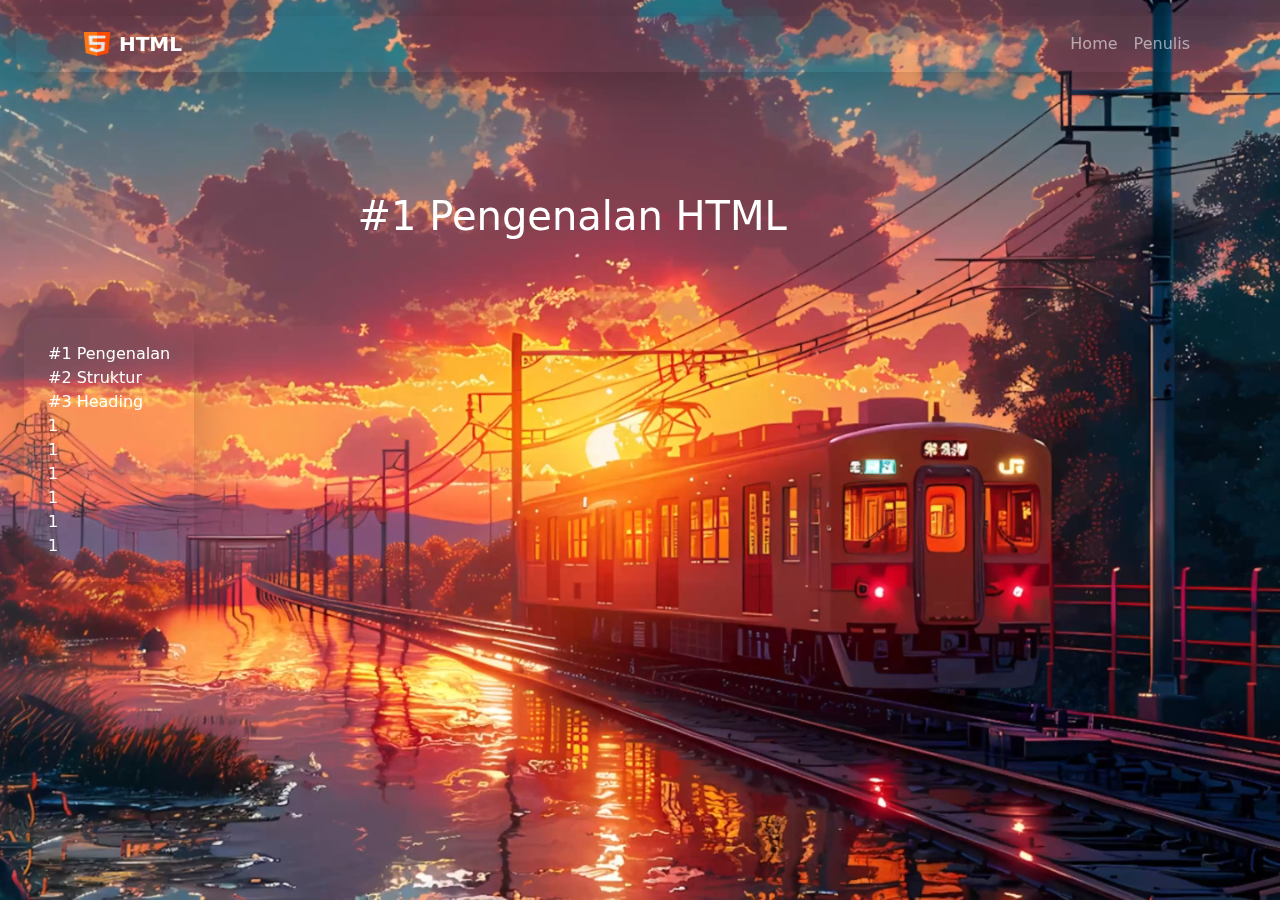
<file: HTML.html>
<!doctype html>
<html lang="en">
  <head>
    <meta charset="utf-8">
    <meta name="viewport" content="width=device-width, initial-scale=1">
    <title>CatatanHTML</title>
    <link href="https://cdn.jsdelivr.net/npm/bootstrap@5.3.3/dist/css/bootstrap.min.css" rel="stylesheet" integrity="sha384-QWTKZyjpPEjISv5WaRU9OFeRpok6YctnYmDr5pNlyT2bRjXh0JMhjY6hW+ALEwIH" crossorigin="anonymous">
    <link href="CSS.css" rel="stylesheet">
  </head>
  <body class="bg-dark">
    

    <video class="bg-video" autoplay muted loop plays-inline>
      <source src="./Video/orange-train-at-sunset.1920x1080.mp4" type="video/mp4">
    </video>



    <nav class="navbar navbar-expand-lg navbar-dark fixed-top rounded-4 m-3 p-2 shadow-lg">
      <div class="container">
        <a class="navbar-brand fw-bold" href="#Home">
          <img src="./Icons/html.png" alt="Logo" width="30" height="24" class="d-inline-block align-text-top">
          HTML
        </a>
        <button class="navbar-toggler" type="button" data-bs-toggle="collapse" data-bs-target="#navbarContent" aria-controls="navbarContent" aria-expanded="false" aria-label="Toggle navigation">
          <span class="navbar-toggler-icon"></span>
        </button>
        <div class="collapse navbar-collapse" id="navbarContent">
          <ul class="navbar-nav ms-auto">
            <li class="nav-item">
              <a class="nav-link" href="#Home">Home</a>
            </li>
            <li class="nav-item">
              <a class="nav-link" href="#Input">Penulis</a>
            </li>
          </ul>
        </div>
      </div>
    </nav>
    


      <aside>
        <div class="  shadow-lg link-underline-opacity-0 p-4 m-4 rounded-4">
          <a href="" id="link-aside">#1 Pengenalan </a>
          <a href="" id="link-aside">#2 Struktur</a>
          <a href="" id="link-aside">#3 Heading</a>
          <a href="" id="link-aside">1</a>
          <a href="" id="link-aside">1</a>
          <a href="" id="link-aside">1</a>
          <a href="" id="link-aside">1</a>
          <a href="" id="link-aside">1</a>
          <a href="" id="link-aside">1</a>
        </div>
      </aside>


      <section class="Section">
        <div class="container">
          <h1>#1 Pengenalan HTML</h1>
          <p
        </div>
      </section>









   
    <script src="https://cdn.jsdelivr.net/npm/@popperjs/core@2.11.8/dist/umd/popper.min.js" integrity="sha384-I7E8VVD/ismYTF4hNIPjVp/Zjvgyol6VFvRkX/vR+Vc4jQkC+hVqc2pM8ODewa9r" crossorigin="anonymous"></script>
    <script src="https://cdn.jsdelivr.net/npm/bootstrap@5.3.3/dist/js/bootstrap.min.js" integrity="sha384-0pUGZvbkm6XF6gxjEnlmuGrJXVbNuzT9qBBavbLwCsOGabYfZo0T0to5eqruptLy" crossorigin="anonymous"></script>
  </body>
</html>
</file>
<file: CSS.css>
.bg-video {
    position: absolute;
    right: 0;
    bottom: 0;
    z-index: -1;
  }

  @media (min-aspect-ratio : 16/9){
    .bg-video{
      width: 100%;
      height: auto;
    }
  }

  @media (max-aspect-ratio : 16/9){
    .bg-video{
      width: auto;
      height: 100%;
    }
  }


aside {
    
    text-align: center;
    top:50%;
    left: 0;
    position: fixed;
    transform: translateY(-50%);
    display: flex;
    flex-direction: column;
   
}

#link-aside {
    text-decoration: none;
    display: grid;
    color: white;
    text-align: left;
}

.Section {
  color: white;
  margin-top : 15%;
  margin-left: 27%;
}
</file>
